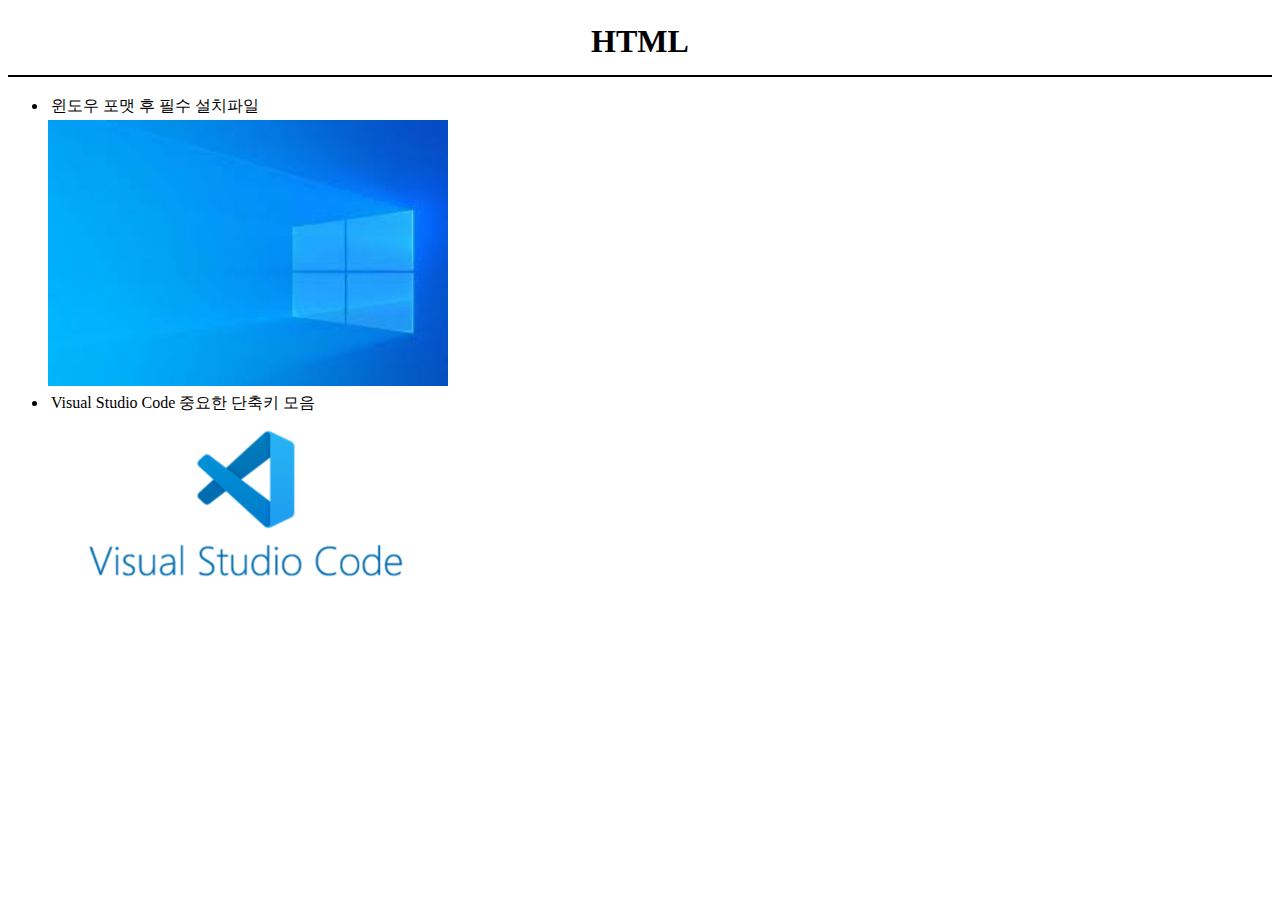
<file: index.html>
<!DOCTYPE html>
<html lang="ko">
<head>
    <meta charset="UTF-8">
    <title>CH's Web
    </title>
    <link href="1.css" rel="stylesheet">  <!-- css 파일을 외부에서 가져와서 모든 html에 적용하는 방법-->
    <h1>HTML</h1>
</head>
<body>
    <ul>
        <li><a href="window_E_item.html">윈도우 포맷 후 필수 설치파일</a></li>
        <img src="window_image.jfif" width="400px">
        <li><a href="important_shortcut_keys.html">Visual Studio Code 중요한 단축키 모음</a></li>
        <img src="visualstudio_image.png" width="400px">
    </ul>
</body>
</html>
</file>
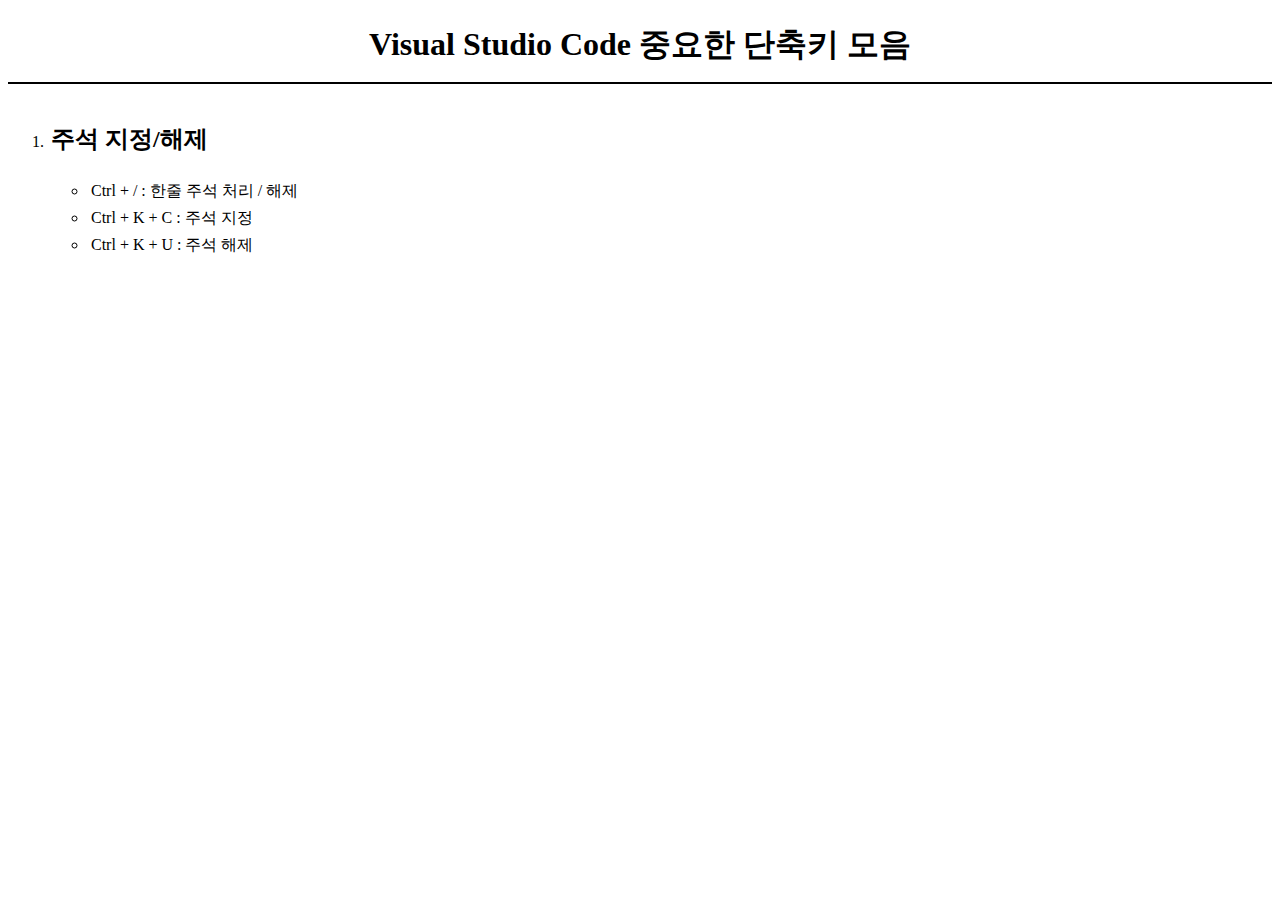
<file: important_shortcut_keys.html>
<!DOCTYPE html>
<html lang="ko">
<head>
    <meta charset="UTF-8">
    <title>CH's Web</title>
    <link href="1.css" rel="stylesheet">
    <h1>Visual Studio Code 중요한 단축키 모음</h1>
</head>
<body>
    <ol>
        <li><h2>주석 지정/해제</h2></li>
        <ul>
            <li>Ctrl + / : 한줄 주석 처리 / 해제</li>
            <li>Ctrl + K + C : 주석 지정</li>
            <li>Ctrl + K + U : 주석 해제</li>
        </ul>
    </ol>
</body>
</html>
</file>
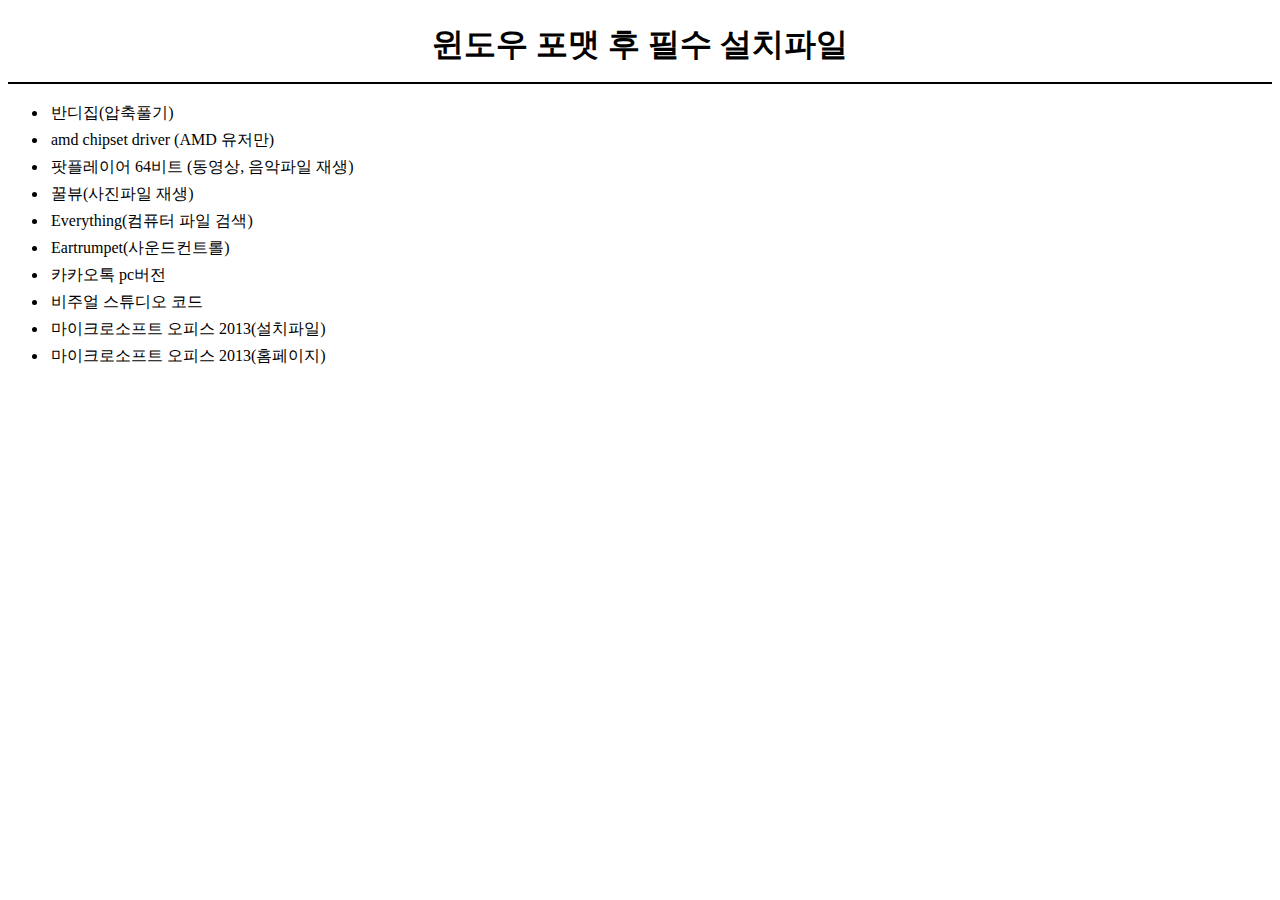
<file: window_E_item.html>
<!DOCTYPE html>
<html lang="ko">
<head>
    <meta charset="UTF-8">
    <title>CH's Web</title>
    <link href="1.css" rel="stylesheet">
    <h1>윈도우 포맷 후 필수 설치파일</h1>
</head>
<body>
    <ul>
        <li><a href="https://kr.bandisoft.com/bandizip/" target="_blank">반디집(압축풀기)</a></li>
        <li><a href="https://www.amd.com/ko/support" target="_blank">amd chipset driver (AMD 유저만)</a></li>
        <li><a href="https://tv.kakao.com/guide/potplayer" target="_blank">팟플레이어 64비트 (동영상, 음악파일 재생)</a></li>
        <li><a href="https://kr.bandisoft.com/honeyview/" target="_blank">꿀뷰(사진파일 재생)</a></li>
        <li><a href="https://www.voidtools.com/ko-kr/downloads/" target="_blank">Everything(컴퓨터 파일 검색)</a></li>
        <li><a href="https://apps.microsoft.com/detail/9NBLGGH516XP?hl=ko-kr&gl=KR" target="_blank">Eartrumpet(사운드컨트롤)</a></li>
        <li><a href="https://kakao.io/" target="_blank">카카오톡 pc버전</a></li>
        <li><a href="https://code.visualstudio.com/" target="_blank">비주얼 스튜디오 코드</a></li>
        <li><a href="OfficeSetup.exe" target="_blank">마이크로소프트 오피스 2013(설치파일)</a></li>
        <li><a href="https://www.microsoft.com/ko-kr/education/products/office" target="_blank">마이크로소프트 오피스 2013(홈페이지)</a></li>
    </ul>
</body>
</html>
</file>
<file: 1.css>
h1 {
    text-align:center;
    border-bottom: 2px solid black;
    margin:0;
    padding:15px;
}
li {
    padding:3px;
}
a {
    color:black;
    text-decoration:none;
}
</file>
